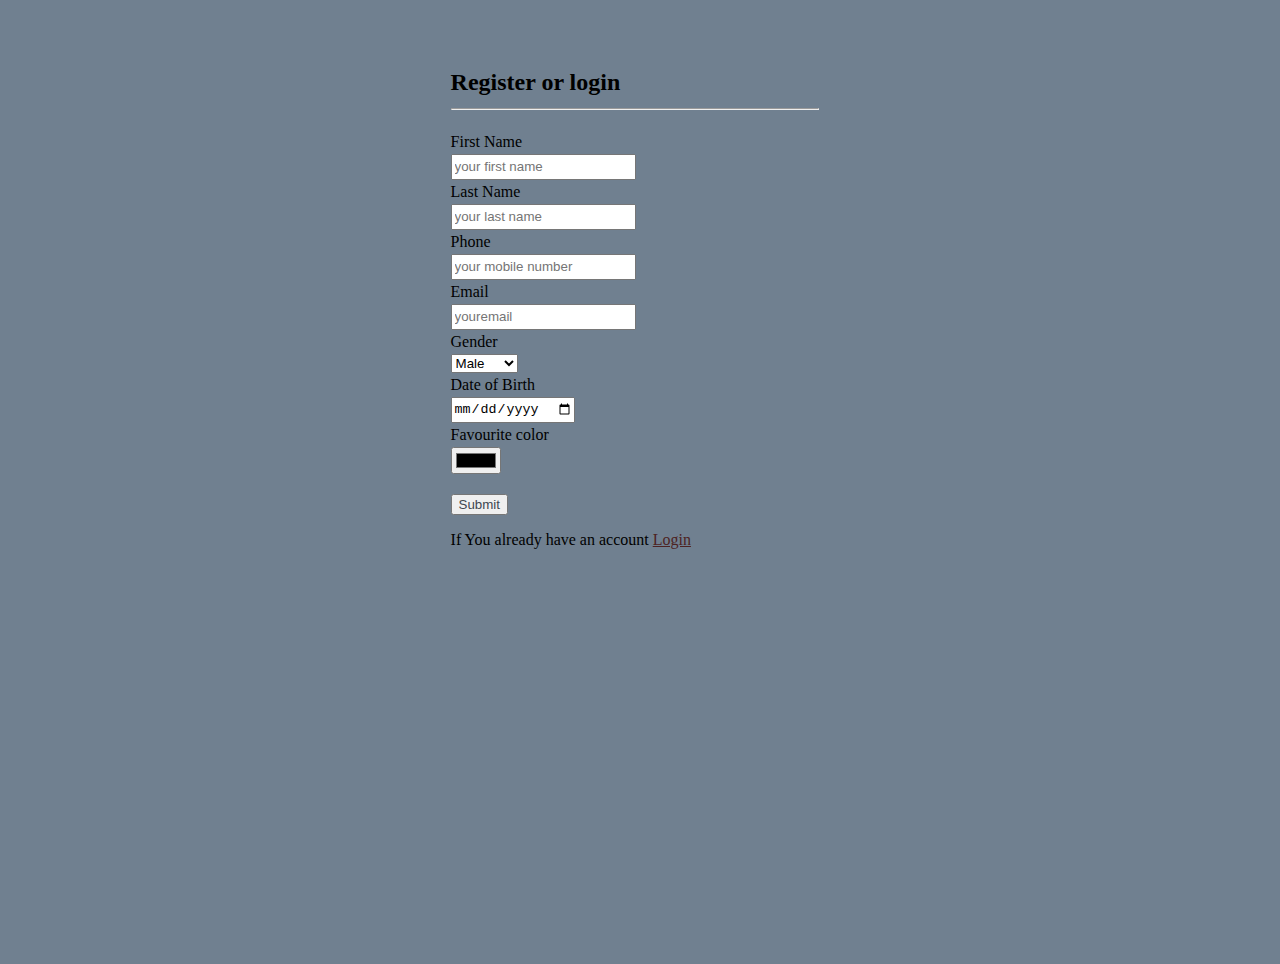
<file: registration_page/index.html>
<!DOCTYPE html>
<html>

<head>
  <meta charset="utf-8">
  <meta name="viewport" content="width=device-width">
  <title>Registration Form</title>
  <link href="style.css" rel="stylesheet" type="text/css" />
</head>

<body>
  <h2 id="reg"> Register or login
    <hr>
  </h2>
  <form action="success.html" class="form">
    <label for="fname">First Name </label>
    <input type="text" id="fname" placeholder="your first name" name="name" required>
    <label for="lname">Last Name </label>
    <input type="text" id="lname" placeholder="your last name" required>
    <label for="fnum">Phone </label>
    <input type="text" id="fnum" placeholder="your mobile number" required>
    <label for="mail">Email</label>
    <input type="text" id="mail" placeholder="youremail" required>
    <label for="sex">Gender</label>
    <select id="sex">
      <option value="male">Male</option>
      <option value="Female">Female</option>
    </select>
    <label for="birthday">Date of Birth</label>
    <input type="date" required>
    <label for="color" id="color">Favourite color</label>
    <input type="color" id="color">

    <button type="submit"> Submit </button>
</body>
<footer>
  <div>
    <p>
      If You already have an account <a id="log" href="login.html"> Login</a>
    </p>
  </div>

</footer>

</html>
</file>
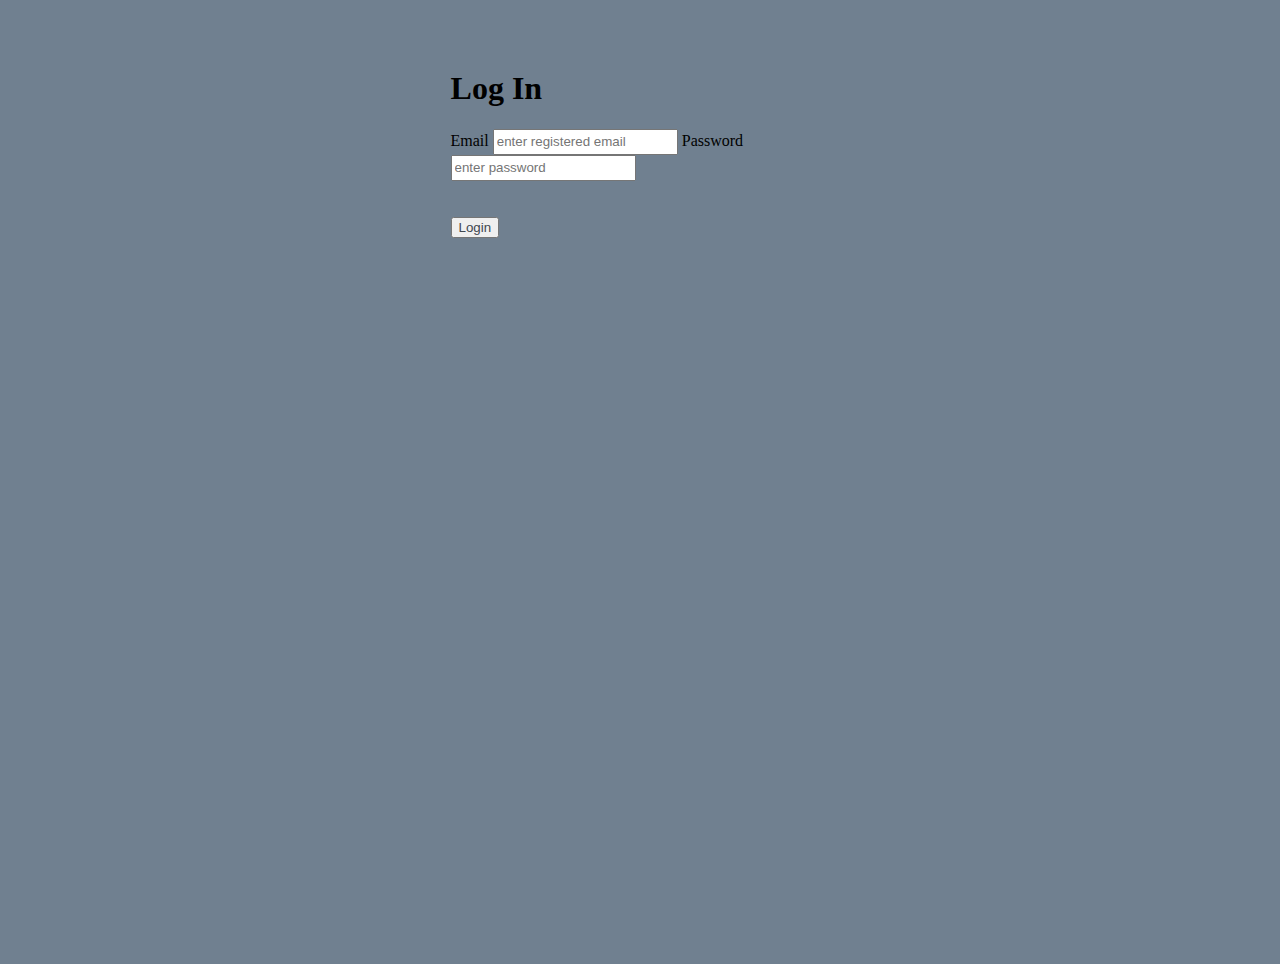
<file: registration_page/login.html>
<!DOCTYPE html>
<html>

<head>
  <meta charset="utf-8">
  <meta name="viewport" content="width=device-width">
  <title>User dashboard</title>
  <link href="style.css" rel="stylesheet" type="text/css" />
</head>

<body>
  <h1>Log In</h1>
  <form class="login" action="success.html">
    <label for="email" id="mail"> Email </label>
    <input type="text" id="mail" placeholder="enter registered email" required>
    <label for="password" id="pass"> Password </label>
    <input type="password" placeholder="enter password" required>
    <p>
      <button type="submit"> Login </button>
    </p>
  </form>
</body>
<footer>

</footer>

</html>
</file>
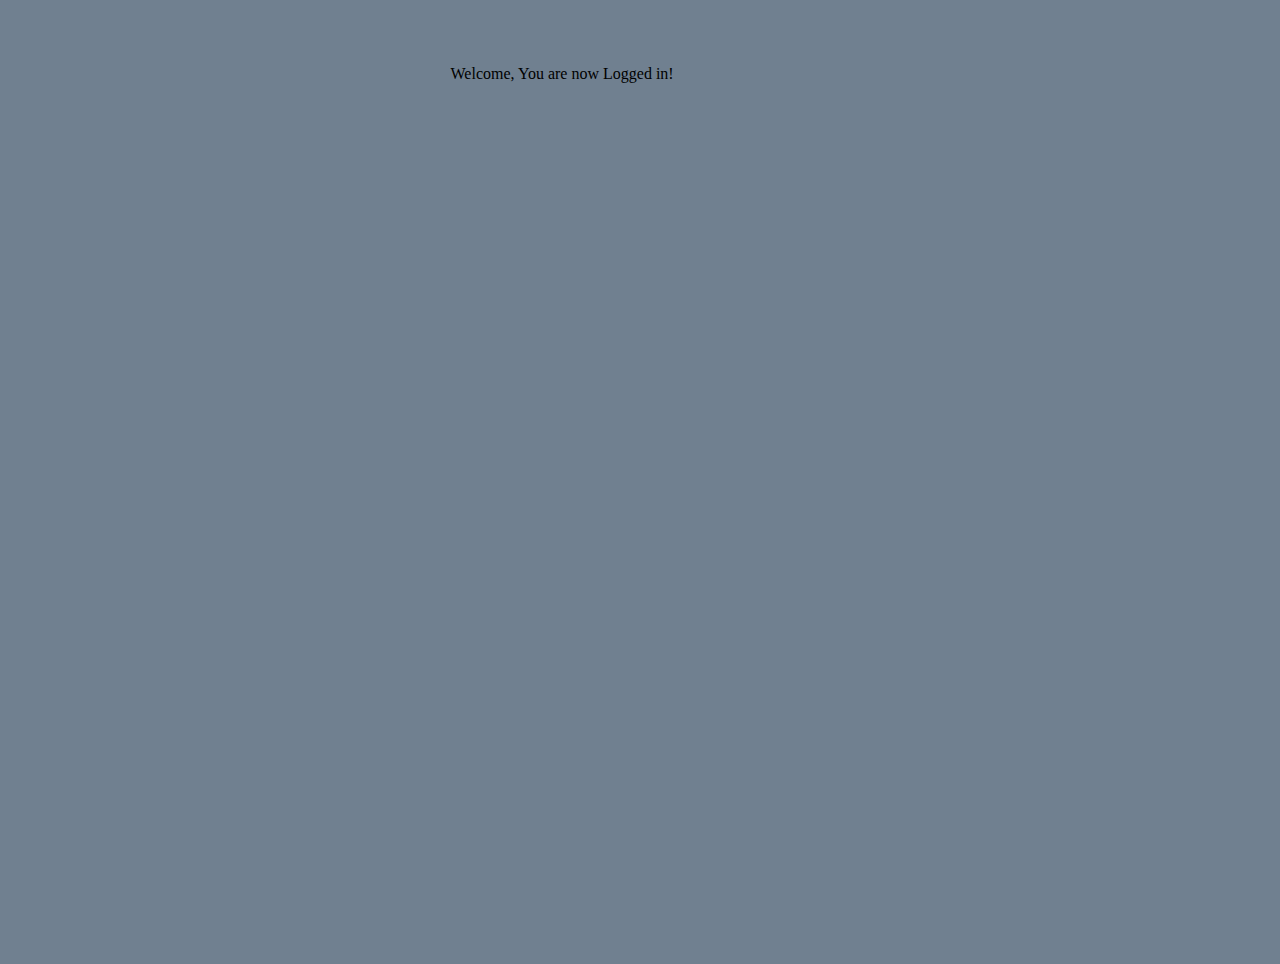
<file: registration_page/success.html>
<!DOCTYPE html>
<html>

<head>
  <meta charset="utf-8">
  <meta name="viewport" content="width=device-width">
  <title>User dashboard</title>
  <link href="style.css" rel="stylesheet" type="text/css" />
</head>
<body>
  <p>
    Welcome, You are now Logged in!
  </p>
</body>
<footer>
  
</footer>
</html>
</file>
<file: registration_page/style.css>
html, body {
  height: 100%;
  width: 60%;
  margin-left: 20%;
  margin-right: 10%;
  padding: 2%;
background-color: slategray;


}
#reg {
  width: 80%;
  margin-right: 10%;
  marging-left: 10%;
}
.form input, .form label {
  display: block;
  line-height: 150%;
}
#sub, a#active {
  text-decoration: none;
  color: steelblue;
  background-color: darkblue;
}
a:hover {
  color: dimgray;
}
#but {
  margint-top: 10%
}
form.login input, form.login label {
  line-height: 150%
}
#log {
  color: #4d2323;
}
button {
  margin-top: 20px;
  color: #40474f;
}
</file>
